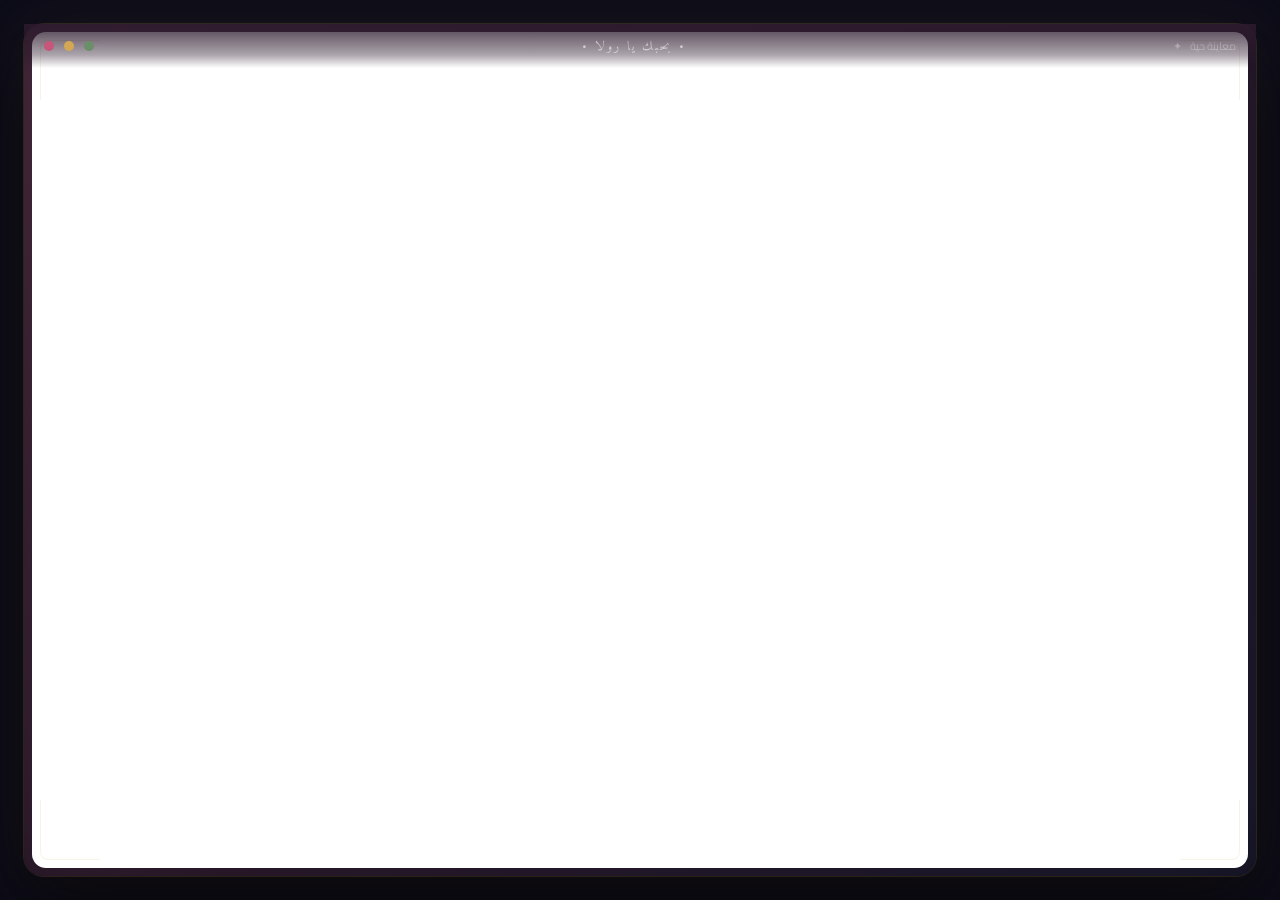
<file: preview.html>
<!DOCTYPE html>
<html lang="ar">
<head>
  <meta charset="UTF-8" />
  <meta name="viewport" content="width=device-width, initial-scale=1.0" />
  <title>بحبك يا رولا — معاينة</title>
  <link href="https://fonts.googleapis.com/css2?family=Cairo:wght@400;600;700&family=Amiri:wght@400;700&display=swap" rel="stylesheet" />
  <style>
    * { margin: 0; padding: 0; box-sizing: border-box; }
    body {
      font-family: 'Cairo', sans-serif;
      background: #0d0d1a;
      display: flex;
      align-items: center;
      justify-content: center;
      min-height: 100vh;
      padding: 24px;
    }

    /* Outer glow ring */
    .screen-frame {
      width: 100%;
      max-width: 1280px;
      height: calc(100vh - 48px);
      min-height: 600px;
      border-radius: 20px;
      padding: 8px;
      position: relative;
      background: linear-gradient(135deg, #4A2C3F, #2D1B2E, #1a1a2e);
      box-shadow:
        0 0 0 1px rgba(212, 168, 83, 0.15),
        0 0 60px rgba(212, 168, 83, 0.08),
        0 30px 80px rgba(0, 0, 0, 0.7),
        inset 0 0 80px rgba(0, 0, 0, 0.3);
    }

    .screen-inner {
      width: 100%;
      height: 100%;
      border-radius: 14px;
      overflow: hidden;
      background: #fff;
      position: relative;
    }

    .screen-inner iframe {
      width: 100%;
      height: 100%;
      border: none;
    }

    /* Top bar decoration */
    .top-bar {
      position: absolute;
      top: 0;
      left: 0;
      right: 0;
      height: 44px;
      z-index: 20;
      display: flex;
      align-items: center;
      justify-content: space-between;
      padding: 0 20px;
      background: linear-gradient(180deg, rgba(45,27,46,0.85) 0%, rgba(45,27,46,0.4) 70%, transparent 100%);
      pointer-events: none;
    }
    .top-bar-left {
      display: flex;
      align-items: center;
      gap: 10px;
    }
    .top-dot {
      width: 10px;
      height: 10px;
      border-radius: 50%;
    }
    .top-dot:nth-child(1) { background: #C8557A; }
    .top-dot:nth-child(2) { background: #D4A853; }
    .top-dot:nth-child(3) { background: #6B8E6B; }

    .top-bar-title {
      font-family: 'Amiri', serif;
      color: rgba(255,248,245,0.6);
      font-size: 13px;
      letter-spacing: 2px;
    }
    .top-bar-right {
      display: flex;
      align-items: center;
      gap: 8px;
      color: rgba(255,248,245,0.3);
      font-size: 11px;
    }

    /* Bottom corner decorations */
    .corner {
      position: absolute;
      z-index: 5;
      width: 60px;
      height: 60px;
      border-color: rgba(212,168,83,0.15);
      border-style: solid;
    }
    .corner-tl { top: 16px; left: 16px; border-width: 1px 0 0 1px; border-radius: 8px 0 0 0; }
    .corner-tr { top: 16px; right: 16px; border-width: 1px 1px 0 0; border-radius: 0 8px 0 0; }
    .corner-bl { bottom: 16px; left: 16px; border-width: 0 0 1px 1px; border-radius: 0 0 0 8px; }
    .corner-br { bottom: 16px; right: 16px; border-width: 0 1px 1px 0; border-radius: 0 0 8px 0; }

    /* Side label */
    .side-label {
      position: absolute;
      right: -30px;
      top: 50%;
      transform: translateY(-50%) rotate(90deg);
      font-family: 'Cairo', sans-serif;
      font-size: 11px;
      color: rgba(212,168,83,0.2);
      letter-spacing: 4px;
      text-transform: uppercase;
      white-space: nowrap;
    }

    @media (max-width: 768px) {
      body { padding: 12px; }
      .screen-frame {
        height: calc(100vh - 24px);
        min-height: 500px;
        padding: 5px;
        border-radius: 14px;
      }
      .screen-inner { border-radius: 10px; }
      .top-bar { height: 36px; padding: 0 14px; }
      .top-bar-title { font-size: 11px; }
      .corner { width: 30px; height: 30px; }
      .corner-tl { top: 10px; left: 10px; }
      .corner-tr { top: 10px; right: 10px; }
      .corner-bl { bottom: 10px; left: 10px; }
      .corner-br { bottom: 10px; right: 10px; }
      .side-label { display: none; }
    }
  </style>
</head>
<body>
  <div class="screen-frame">
    <!-- Top bar -->
    <div class="top-bar">
      <div class="top-bar-left">
        <span class="top-dot"></span>
        <span class="top-dot"></span>
        <span class="top-dot"></span>
      </div>
      <span class="top-bar-title">• بحبك يا رولا •</span>
      <div class="top-bar-right">
        <span>✦</span>
        <span>معاينة حية</span>
      </div>
    </div>

    <!-- Corner decorations -->
    <div class="corner corner-tl"></div>
    <div class="corner corner-tr"></div>
    <div class="corner corner-bl"></div>
    <div class="corner corner-br"></div>

    <!-- Side label -->
    <div class="side-label">Fawq Basma • Live</div>

    <!-- Inner screen -->
    <div class="screen-inner">
      <iframe src="http://localhost:5173" title="بحبك يا رولا"></iframe>
    </div>
  </div>
</body>
</html>
</file>
